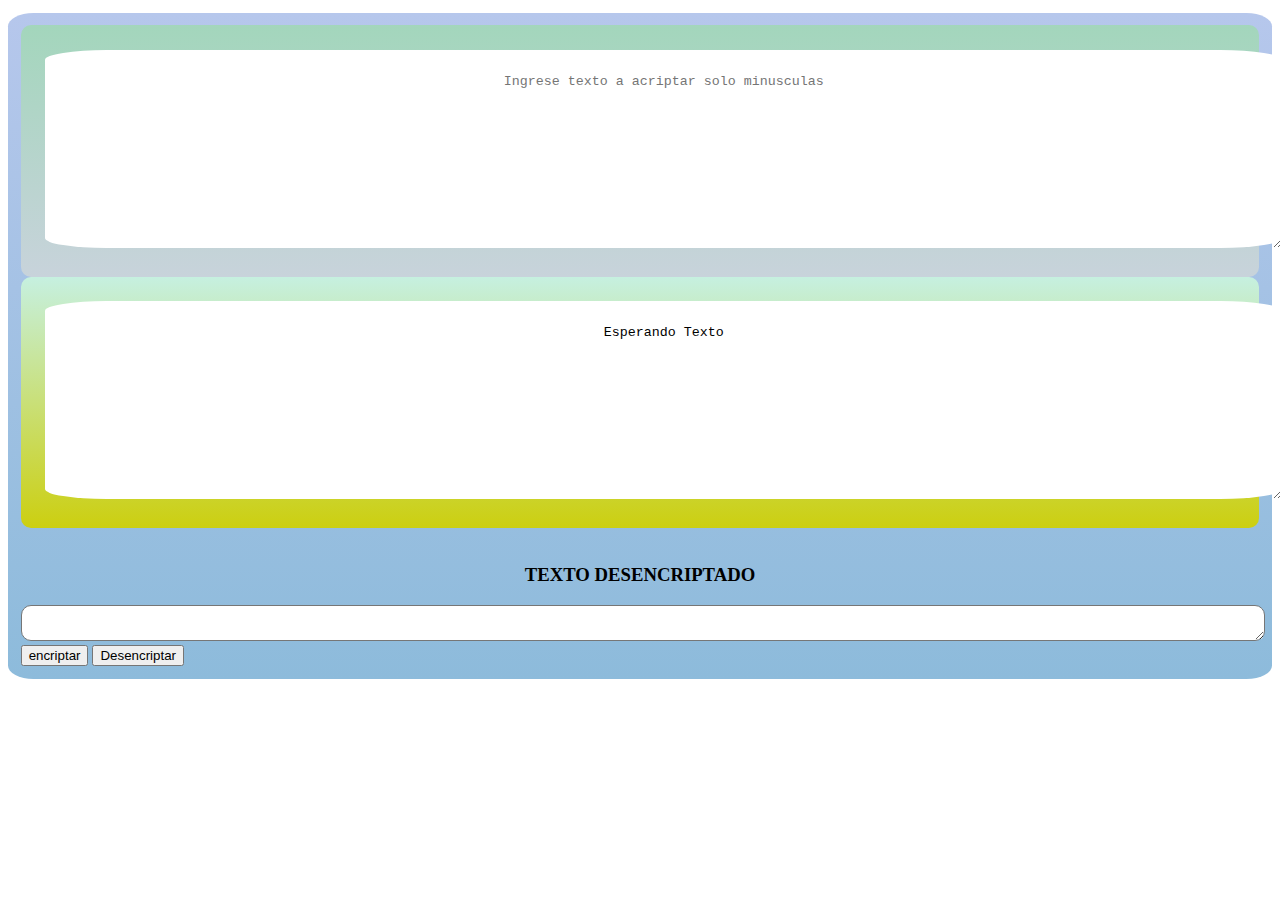
<file: index.html>
<!DOCTYPE html>
<html lang="en">
<head>
    <meta charset="UTF-8">
    <meta name="viewport" content="width=device-width, initial-scale=1.0">
    <link href="https://cdn.jsdelivr.net/npm/bootstrap@5.0.2/dist/css/bootstrap.min.css" rel="stylesheet" integrity="sha384-EVSTQN3/azprG1Anm3QDgpJLIm9Nao0Yz1ztcQTwFspd3yD65VohhpuuCOmLASjC" crossorigin="anonymous">
    <link rel="icon" href="img/encript.jpg" type="image">
    <link rel="stylesheet" href="script/encriptador.css">
    <title>Encriptador</title>
</head>
<body>
  
<div class="container">
<div class="d-flex">
    <div class="encript col-6">
        <textarea  class="encript00" name="" id="textoRec" cols="30" rows="10" placeholder="Ingrese texto a acriptar solo minusculas"></textarea>
    </div>
<div>
</div>
    <div class="encript1 col-6" clas="recImg">

          <textarea class="encript11" name="textoEnc2" id="textoEnc" cols="30" rows="10"></textarea>
      </div>
</div>
<br>
<!--//prueba de recepcion-->
<h3 class=" bg bg-warning">TEXTO DESENCRIPTADO</h3>
<textarea id="textoEnc22"></textarea>


<div>
    <button class="btn btn-primary col-2" onclick="EnviarText()">encriptar</button>
    <button class="btn btn-success col-2" onclick="EnviarText2()">Desencriptar</button>
</div>
</div>

<script src="script/encriptador.js"></script>
<script src="https://cdn.jsdelivr.net/npm/bootstrap@5.0.2/dist/js/bootstrap.bundle.min.js" integrity="sha384-MrcW6ZMFYlzcLA8Nl+NtUVF0sA7MsXsP1UyJoMp4YLEuNSfAP+JcXn/tWtIaxVXM" crossorigin="anonymous"></script>
</body>
</html>
</file>
<file: script/encriptador.css>
body{
margin-top:1%;
}
.container{
background: linear-gradient(#b6c7ec, #8dbbdb);
border-radius: 2%;
padding: 1%;
}

.encript{
    background:linear-gradient(#a3d6bc, #c8d3db);
    border-radius: 10px;
    padding: 2%;
}

.encript00{
    border: none;
border-radius: 5%;
    padding: 2%;
}

.encript1{
    background:linear-gradient( #c6f0e0,#cccf10);
    border-radius: 10px;
   padding: 2%;

}

.encript11{
    border: none;
border-radius: 5%;
    padding: 2%;

}

textarea{
    width: 100%;
    height: 100%;
    text-align: center;
    justify-content: center;
    align-items: center; 
 
}

#textoEnc22{
    border-radius: 10px;
    border-color: none;
}

h3{
    border-radius: 10px;
    border-color: none;
    text-align: center;
    justify-content: center;
    align-items: center; 
}
</file>
